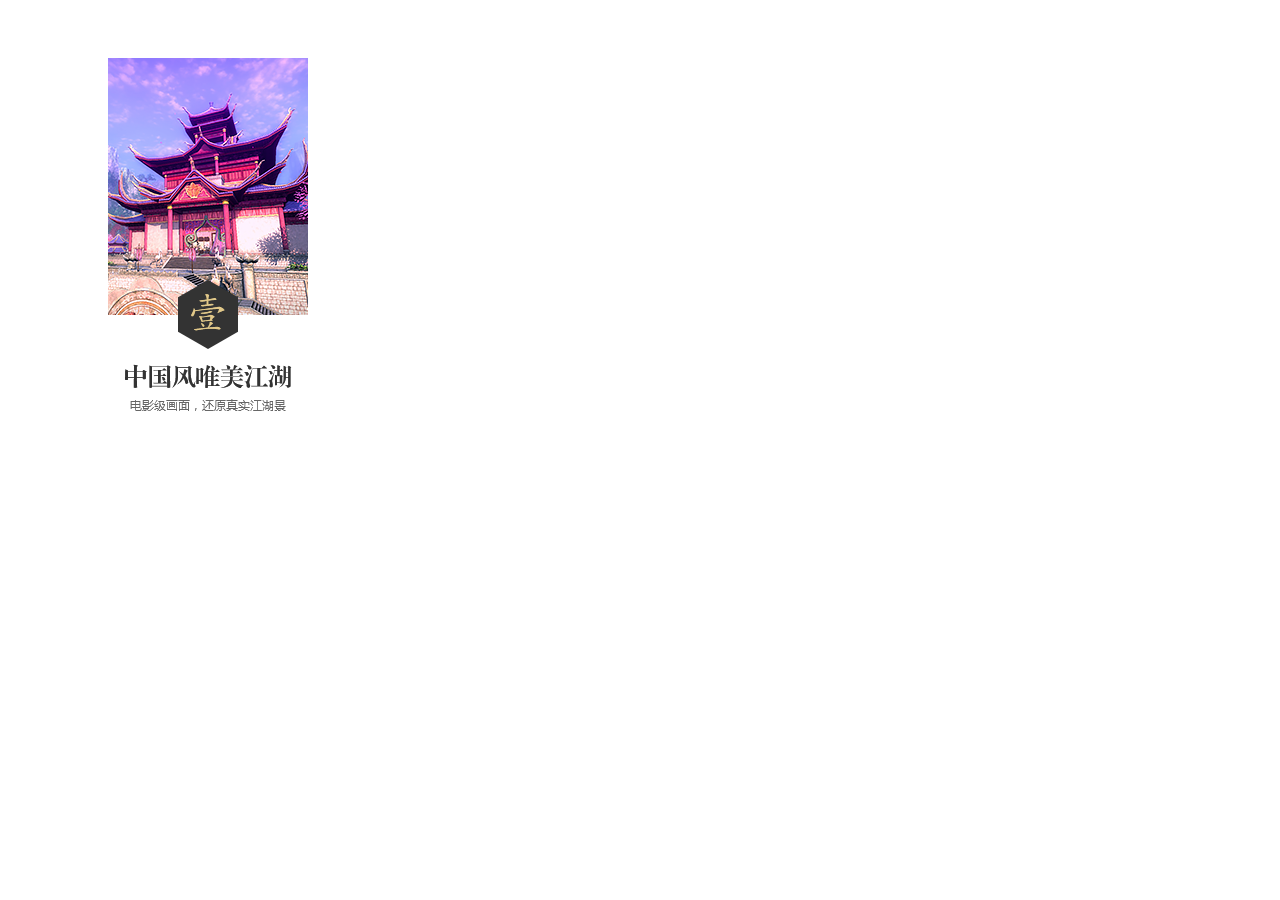
<file: CSS3 卡片翻转/index.html>
<!DOCTYPE html>
<html lang="en">
<head>
	<meta charset="UTF-8">
	<title>CSS3 卡牌翻转实现</title>
	<link rel="stylesheet" type="text/css" href="style.css">
</head>
<body>
	<!--定义一个大的空间-->
	<div class="container">
		<div class="card">
			<img class="front" src="../img/card_front.png">
			<img class="back" src="../img/card_back.png">
		</div>
	</div>
</body>
</html>
</file>
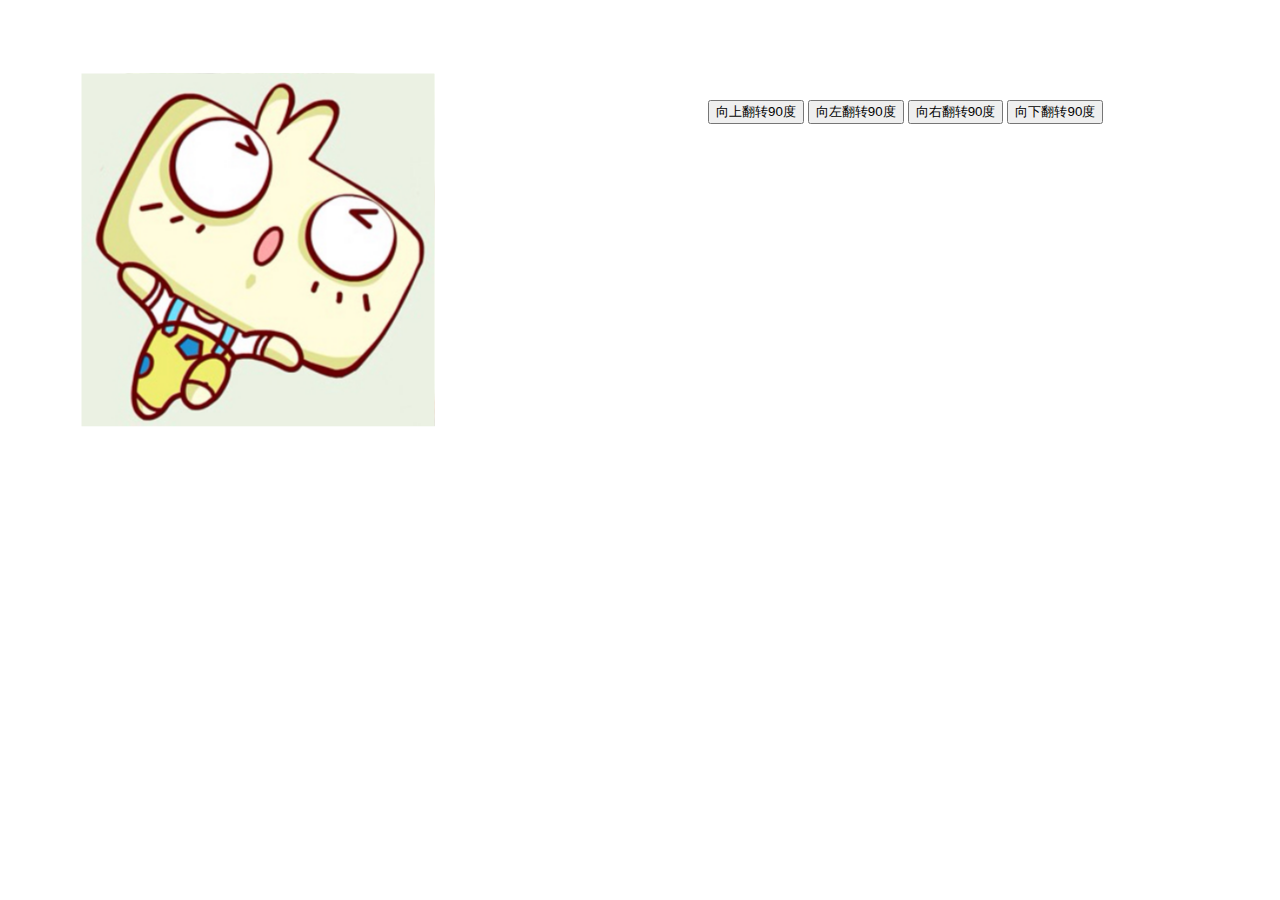
<file: CSS3_3D正方体构建例1/index.html>
<!DOCTYPE html>
<html lang="en">
<head>
	<meta charset="UTF-8">
	<title>CSS3_正方体的构建 例1</title>
	<style type="text/css">
		div div img{
			width:300px;
			height:300px;
			position:absolute;
			/* -webkit-transition: all 0.8s; */
		}
		div div{
			-webkit-transition: all 1s;
		}
		#img1{
			-webkit-transform: translateZ(150px);
			/* -webkit-transition: all 0.8s; */
		}
		#img2{
			-webkit-transform: rotateX(-90deg) translateZ(150px);
			/* -webkit-transition: all 0.8s; */
		}
		#img3{
			-webkit-transform: rotateZ(180deg) translateZ(-150px);
		}
		#img4{
			-webkit-transform: rotateX(90deg) translateZ(150px);
		}
		#img5{
			-webkit-transform:rotateY(90deg) translateZ(150px);
		}
		#img6{
			-webkit-transform: rotateY(-90deg) translateZ(150px);
		}
		/* div div:hover{
			-webkit-transform: rotateX(270deg);
		} */
	</style>
</head>
<body>
	<div style="margin-left: 100px;height:300px;width:300px;position:absolute;perspective: 1000px;">
		<div id="box" style="transform-style: preserve-3d;height:300px;width:300px;position: relative;">
			<img id="img1" src="img/1.jpg" />
			<img id="img2" src="img/2.jpg" />
			<img id="img3" src="img/3.jpg" />
			<img id="img4" src="img/4.jpg" />
			<img id="img5" src="img/5.jpg" />
			<img id="img6" src="img/6.jpg" />
		</div>
	</div>
	<div style="margin-left: 700px;margin-top: 100px;">
		<input id="btn1" type="button" value="向上翻转90度" />
		<input id="btn2" type="button" name="" value="向左翻转90度" />
		<input id="btn3" type="button" value="向右翻转90度" />
		<input id="btn4" type="button" name="" value="向下翻转90度" />
	</div>
	<script type="text/javascript" src="../jquery.js" ></script>
	<script type="text/javascript" src="global.js"></script>
</body>
</html>
</file>
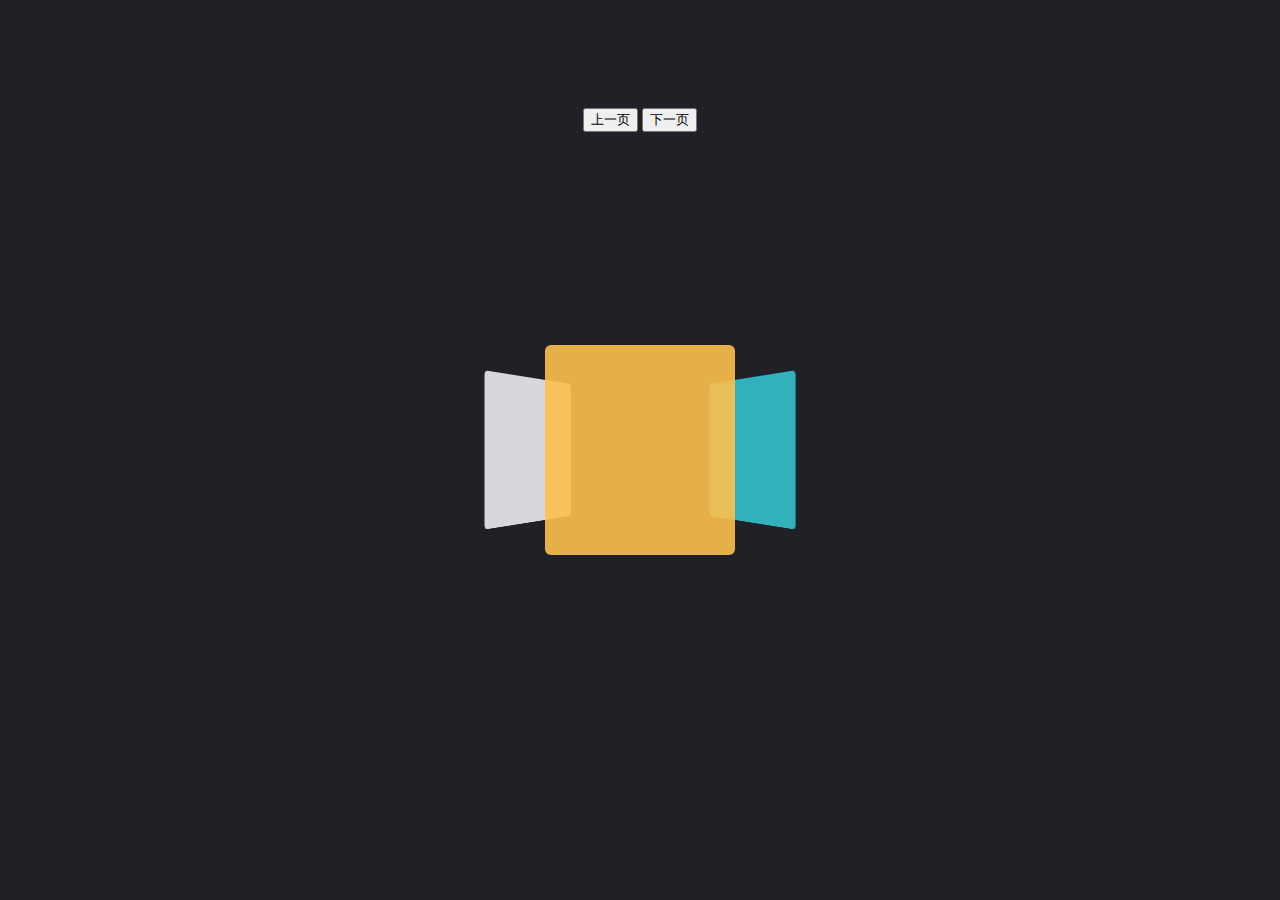
<file: CSS3响应触发事件轮播图/index.html>
<!DOCTYPE html>
<html lang="en">
<head>
	<meta charset="UTF-8">
	<title>CSS3自动轮播DEMO</title>
	<link rel="stylesheet" type="text/css" href="style.css">
</head>
<body>
	<div class="icon-cards">
	    <div class="icon-cards__content">
	        <div class="icon-cards__item"></div>
	        <div class="icon-cards__item"></div>
	        <div class="icon-cards__item"></div>
	    </div>
	</div>
	<div style="text-align: center;padding-top: 100px;">
		<button class="last">上一页</button>
		<button class="next">下一页</button>
	</div>
	<script type="text/javascript" src="../jquery.js"></script>
	<script type="text/javascript" src="global.js"></script>
</body>
</html>
</file>
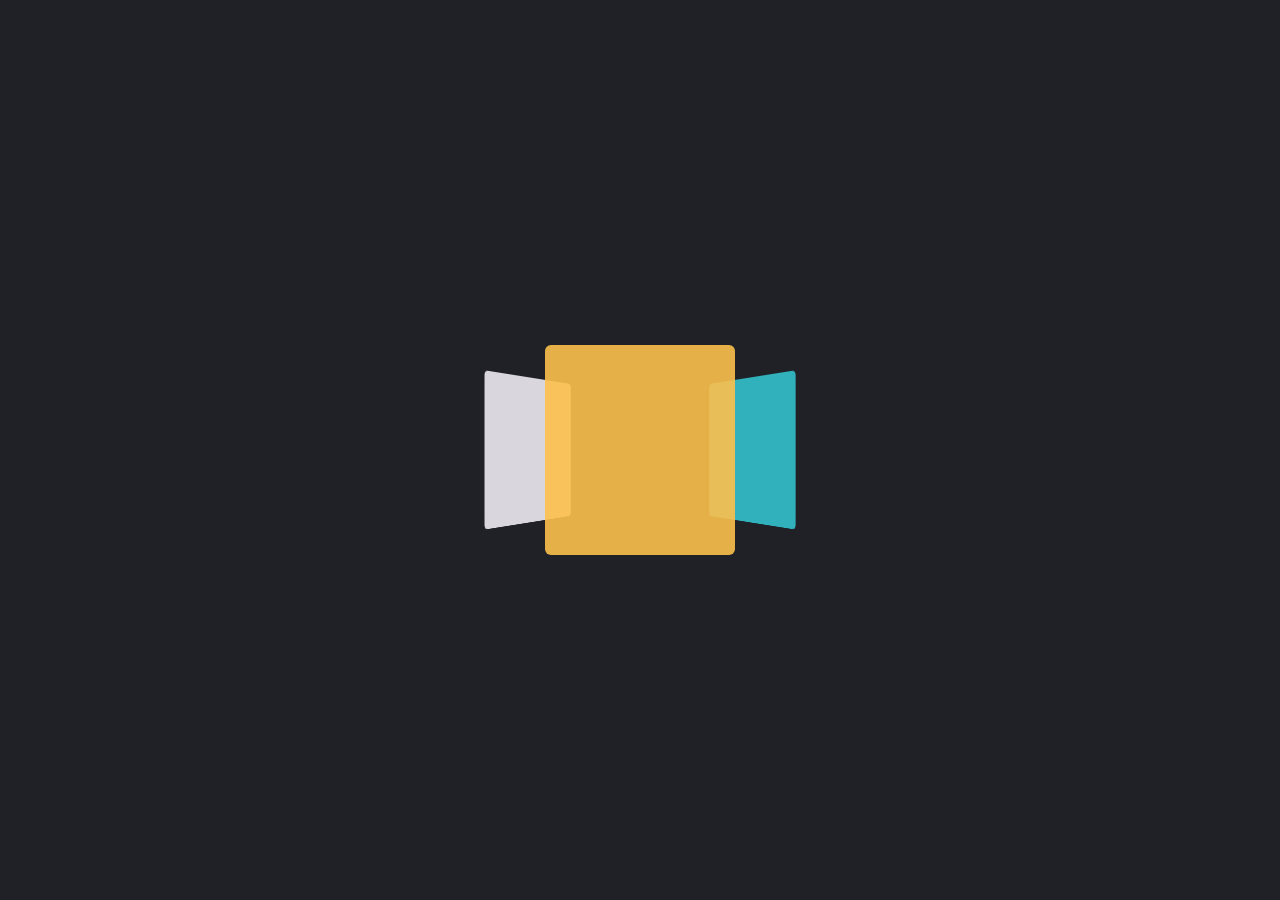
<file: CSS3自动轮播图/index.html>
<!DOCTYPE html>
<html lang="en">
<head>
	<meta charset="UTF-8">
	<title>CSS3自动轮播DEMO</title>
	<link rel="stylesheet" type="text/css" href="style.css">
</head>
<body>
	<div class="icon-cards">
	    <div class="icon-cards__content">
	        <div class="icon-cards__item"></div>
	        <div class="icon-cards__item"></div>
	        <div class="icon-cards__item"></div>
	    </div>
	</div>
</body>
</html>
</file>
<file: CSS3 卡片翻转/style.css>
.container{
	position:absolute;
	width:80%;
	margin:0 auto;
}
.card{
	float: left;
	margin-left: 100px;
	margin-top: 50px;
	width:200px;
	height:380px;
}
.card img{
	position: absolute;
}
.front,.back{
	transition:all 0.4s;
	-webkit-backface-visibility:hidden;
	-moz-backface-visibility:hidden;
	-ms-backface-visibility:hidden;
	backface-visibility:hidden;
}
.back{
	-webkit-transform:rotateY(180deg);
	-moz-transform:rotateY(180deg);
	-ms-transform:rotateY(180deg);
	transform:rotateY(180deg);
}
.front{
	-webkit-transform:rotateY(0deg);
	-moz-transform:rotateY(0deg);
	-ms-transform:rotateY(0deg);
	transform:rotateY(0deg);
}
.card:hover .back{
	-webkit-transform:rotateY(0deg);
	-moz-transform:rotateY(0deg);
	-ms-transform:rotateY(0deg);
	transform:rotateY(0deg);
}
.card:hover .front{
	-webkit-transform:rotateY(180deg);
	-moz-transform:rotateY(180deg);
	-ms-transform:rotateY(180deg);
	transform:rotateY(180deg);
}
</file>
<file: CSS3响应触发事件轮播图/style.css>
.icon-cards {
    position: absolute;
    top: 50%;
    left: 50%;
    width: 190px;
    height: 210px;
    /*用来实现轮播的完全居中*/
    -webkit-transform: translate(-50%, -50%);
    -ms-transform: translate(-50%, -50%);
    transform: translate(-50%, -50%);
     -webkit-perspective: 600px;
    perspective: 600px;
}
.icon-cards__content {
    position: absolute;
    width: 100%;
    height: 100%;
    -webkit-transform-style: preserve-3d;
    transform-style: preserve-3d;
    -webkit-transform: translateZ(-182px) rotateY(0);
    transform: translateZ(-182px) rotateY(0);
    // -webkit-animation: carousel 10s infinite cubic-bezier(1, 0.015, 0.295, 1.225) forwards;
    // animation: carousel 10s infinite cubic-bezier(1, 0.015, 0.295, 1.225) forwards;
}
.icon-cards__item {
    position: absolute;
    top: 0;
    left: 0;
    width: 190px;
    height: 210px;
    border-radius: 6px;
}
.icon-cards__item:nth-child(1) {
    background: rgba(252, 192, 77, 0.9);
    -webkit-transform: rotateY(0) translateZ(182px);
    transform: rotateY(0) translateZ(182px);
}
.icon-cards__item:nth-child(2) {
    background: rgba(49, 192, 204, 0.9);
    -webkit-transform: rotateY(120deg) translateZ(182px);
    transform: rotateY(120deg) translateZ(182px);
}
.icon-cards__item:nth-child(3) {
    background: rgba(236, 233, 242, 0.9);
    -webkit-transform: rotateY(240deg) translateZ(182px);
    transform: rotateY(240deg) translateZ(182px);
}
body {
    background: #202126;
}
</file>
<file: CSS3自动轮播图/style.css>
.icon-cards {
    position: absolute;
    top: 50%;
    left: 50%;
    width: 190px;
    height: 210px;
    /*用来实现轮播的完全居中*/
    -webkit-transform: translate(-50%, -50%);
    -ms-transform: translate(-50%, -50%);
    transform: translate(-50%, -50%);
     -webkit-perspective: 600px;
    perspective: 600px;
}
.icon-cards__content {
    position: absolute;
    width: 100%;
    height: 100%;
    -webkit-transform-style: preserve-3d;
    transform-style: preserve-3d;
    -webkit-transform: translateZ(-182px) rotateY(0);
    transform: translateZ(-182px) rotateY(0);
    -webkit-animation: carousel 10s infinite cubic-bezier(1, 0.015, 0.295, 1.225) forwards;
    animation: carousel 10s infinite cubic-bezier(1, 0.015, 0.295, 1.225) forwards;
}
.icon-cards__item {
    position: absolute;
    top: 0;
    left: 0;
    width: 190px;
    height: 210px;
    border-radius: 6px;
}
.icon-cards__item:nth-child(1) {
    background: rgba(252, 192, 77, 0.9);
    -webkit-transform: rotateY(0) translateZ(182px);
    transform: rotateY(0) translateZ(182px);
}
.icon-cards__item:nth-child(2) {
    background: rgba(49, 192, 204, 0.9);
    -webkit-transform: rotateY(120deg) translateZ(182px);
    transform: rotateY(120deg) translateZ(182px);
}
.icon-cards__item:nth-child(3) {
    background: rgba(236, 233, 242, 0.9);
    -webkit-transform: rotateY(240deg) translateZ(182px);
    transform: rotateY(240deg) translateZ(182px);
}
@-webkit-keyframes carousel {
    0%, 17.5% {
        -webkit-transform: translateZ(-182px) rotateY(0);
        transform: translateZ(-182px) rotateY(0);
    }
    27.5%,
    45% {
        -webkit-transform: translateZ(-182px) rotateY(-120deg);
        transform: translateZ(-182px) rotateY(-120deg);
    }
    55%,
    72.5% {
        -webkit-transform: translateZ(-182px) rotateY(-240deg);
        transform: translateZ(-182px) rotateY(-240deg);
    }
    82.5%,
    100% {
        -webkit-transform: translateZ(-182px) rotateY(-360deg);
        transform: translateZ(-182px) rotateY(-360deg);
    }
}
@keyframes carousel {
    0%, 17.5% {
        -webkit-transform: translateZ(-182px) rotateY(0);
        transform: translateZ(-182px) rotateY(0);
    }
    27.5%,
    45% {
        -webkit-transform: translateZ(-182px) rotateY(-120deg);
        transform: translateZ(-182px) rotateY(-120deg);
    }
    55%,
    72.5% {
        -webkit-transform: translateZ(-182px) rotateY(-240deg);
        transform: translateZ(-182px) rotateY(-240deg);
    }
    82.5%,
    100% {
        -webkit-transform: translateZ(-182px) rotateY(-360deg);
        transform: translateZ(-182px) rotateY(-360deg);
    }
}
body {
    background: #202126;
}
</file>
